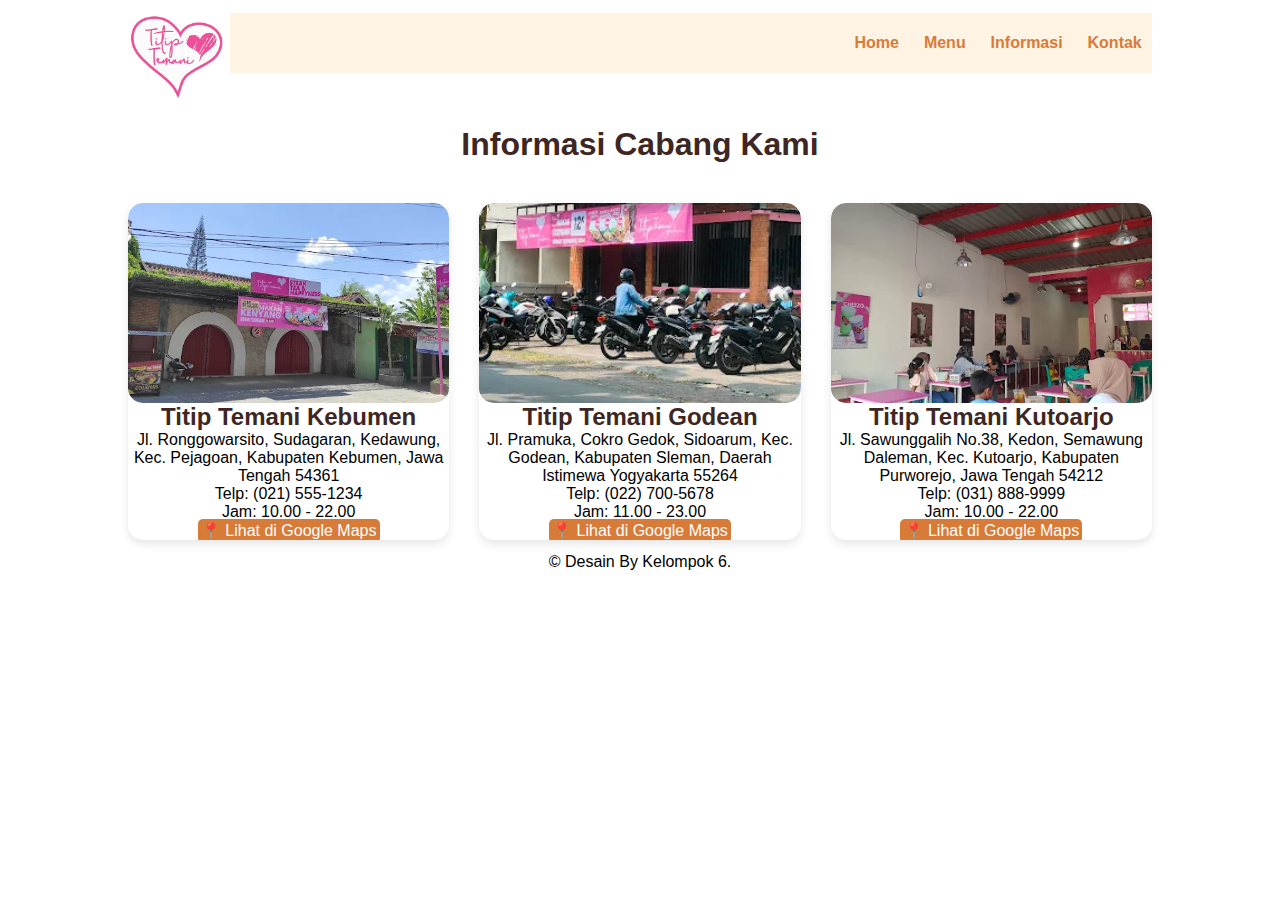
<file: informasi.html>
<!DOCTYPE html>
<html lang="id">
<head>
    <meta charset="UTF-8">
    <meta name="viewport" content="width=device-width, initial-scale=1.0">
    <title>Informasi Cabang</title>
    <link rel="stylesheet" href="css/style.css">
</head>
<body>

    <!-- Navbar -->
    <section class="navbar">
        <div class="container">
            <div class="logo">
                <a href="#" title="Logo">
                    <img src="images/logo_titem.jpg" alt="Restaurant Logo" class="img-responsive">
                </a>
            </div>

            <div class="menu text-right">
                <ul>
                    <li><a href="index.html">Home</a></li>
                    <li><a href="menu.html">Menu</a></li>
                    <li><a href="daftar menu.html">Informasi</a></li>
                    <li><a href="kontak.html">Kontak</a></li>
                </ul>
            </div>

            <div class="clearfix"></div>
        </div>
    </section>

    <!-- Informasi Cabang -->
    <main class="container">
        <h2 class="text-center">Informasi Cabang Kami</h2>

        <div class="grid-menu">

            <!-- Cabang Jakarta -->
            <div class="menu-box">
                <img src="images/cabang_kebumen.webp" alt="Cabang Kebumen" class="img-responsive img-curve">
                <div class="p-4">
                    <h3 class="text-xl font-semibold text-center">Titip Temani Kebumen</h3>
                    <p class="text-center">Jl. Ronggowarsito, Sudagaran, Kedawung, Kec. Pejagoan, Kabupaten Kebumen, Jawa Tengah 54361</p>
                    <p class="text-center">Telp: (021) 555-1234</p>
                    <p class="text-center">Jam: 10.00 - 22.00</p>
                    <div class="text-center mt-2">
                        <a href="https://g.co/kgs/39HvYwV" target="_blank" class="btn btn-primary">
                            📍 Lihat di Google Maps
                        </a>
                    </div>
                </div>
            </div>

            <!-- Cabang Bandung -->
            <div class="menu-box">
                <img src="images/godean.webp" alt="Cabang Bandung" class="img-responsive img-curve">
                <div class="p-4">
                    <h3 class="text-xl font-semibold text-center">Titip Temani Godean</h3>
                    <p class="text-center">Jl. Pramuka, Cokro Gedok, Sidoarum, Kec. Godean, Kabupaten Sleman, Daerah Istimewa Yogyakarta 55264</p>
                    <p class="text-center">Telp: (022) 700-5678</p>
                    <p class="text-center">Jam: 11.00 - 23.00</p>
                    <div class="text-center mt-2">
                        <a href="https://g.co/kgs/yaYXx3q" target="_blank" class="btn btn-primary">
                            📍 Lihat di Google Maps
                        </a>
                    </div>
                </div>
            </div>

            <!-- Cabang Surabaya -->
            <div class="menu-box">
                <img src="images/kutoarjo.webp" alt="Kutoarjo" class="img-responsive img-curve">
                <div class="p-4">
                    <h3 class="text-xl font-semibold text-center">Titip Temani Kutoarjo</h3>
                    <p class="text-center">Jl. Sawunggalih No.38, Kedon, Semawung Daleman, Kec. Kutoarjo, Kabupaten Purworejo, Jawa Tengah 54212</p>
                    <p class="text-center">Telp: (031) 888-9999</p>
                    <p class="text-center">Jam: 10.00 - 22.00</p>
                    <div class="text-center mt-2">
                        <a href="https://g.co/kgs/539E1ex" target="_blank" class="btn btn-primary">
                            📍 Lihat di Google Maps
                        </a>
                    </div>
                </div>
            </div>

        </div>
    </main>




    <!-- Footer -->
    <footer class="bg-gray-200 text-center py-4 mt-10">
        © Desain By Kelompok 6.
    </footer>

</body>
</html>
</file>
<file: css/style.css>
/* CSS for All */
* {
    margin: 0 0;
    padding: 0 0;
    font-family: Arial, Helvetica, sans-serif;
}

.container {
    width: 80%;
    margin: 0 auto;
    padding: 1%;
}

.img-responsive {
    width: 100%;
}

.img-curve {
    border-radius: 15px;
}

.text-right {
    text-align: right;
}

.text-center {
    text-align: center;
}

.text-left {
    text-align: left;
}

.text-white {
    color: white;
}

.clearfix {
    clear: both;
    float: none;
}

a {
    color: #D97B38;
    text-decoration: none;
}

a:hover {
    color: #F2A154;
}

.btn {
    padding: 1%;
    border: none;
    font-size: 1rem;
    border-radius: 5px;
}

.btn-primary {
    background-color: #D97B38;
    color: white;
    cursor: pointer;
}

.btn-primary:hover {
    color: white;
    background-color: #F2A154;
}

h2 {
    color: #3E2723;
    font-size: 2rem;
    margin-bottom: 2%;
    display: flex;
    flex-direction: column;
    align-items: center;
}

h3 {
    font-size: 1.5rem;
    color: #3E2723;
}

.float-container {
    position: relative;
}

.float-text {
    position: absolute;
    bottom: 50px;
    left: 40%;
}

fieldset {
    border: 1px solid #FFF3E4;
    margin: 5%;
    padding: 3%;
    border-radius: 5px;
}


/* CSS for navbar section */

.logo {
    width: 10%;
    float: left;
}

.menu {
    line-height: 60px;
    background-color: #FFF3E4;


}

.menu ul {
    list-style-type: none;
}

.menu ul li {
    display: inline;
    padding: 1%;
    font-weight: bold;
    color: #3E2723;
}


/* CSS for Food Search Section */

.food-search {
    background-image: url(../images/bg2.jpg);
    background-blend-mode: multiply;
    background-size: cover;
    background-repeat: no-repeat;
    background-position: center;
    padding: 7% 0;
    color: white;
}

.food-search input[type="search"] {
    width: 50%;
    padding: 1%;
    font-size: 1rem;
    border: none;
    border-radius: 5px;
}
/* CSS untuk Kategori  */
.categories {
    padding: 4% 0;
    background-color: #FFF3E4;
}

.categories .container {
    display: flex;
    flex-wrap: wrap;
    gap: 30px;
    justify-content: center;


}

.box-3 {
    width: 250px;
    border-radius: 10px;
    overflow: hidden;
    box-shadow: 0 2px 5px rgba(0,0,0,0.1);
    background-color: white;
    position: relative;
    transition: transform 0.3s ease;
}

.box-3:hover {
    transform: scale(1.03);
}

.box-3 img {
    width: 100%;
    height: 180px;
    object-fit: cover;
}

.float-text {
    position: absolute;
    bottom: 0;
    left: 0;
    width: 100%;
    background: rgba(0,0,0,0.5);
    color: white;
    text-align: center;
    padding: 8px 0;
    font-weight: bold;
    font-size: 1rem;
    border-bottom-left-radius: 10px;
    border-bottom-right-radius: 10px;
}


/* CSS for Food Menu */
.food-menu {
    background-color: #FFF3E4;
    padding: 4% 0;
}

.food-menu-box {
    width: 43%;
    margin: 1%;
    padding: 2%;
    float: left;
    background-color: white;
    border-radius: 15px;
    box-shadow: 0 2px 5px rgba(0, 0, 0, 0.05);
}

.food-menu-img {
    width: 20%;
    float: left;
}

.food-menu-desc {
    width: 70%;
    float: left;
    margin-left: 8%;
}

.food-price {
    font-size: 1.2rem;
    margin: 2% 0;
    color: #D97B38;
}

.food-detail {
    font-size: 1rem;
    color: #8D6E63;
}

/* CSS for Social */
.social {
    background-color: #FFF3E4;
    padding: 2% 0;
}

.social ul {
    list-style-type: none;
    text-align: center;
}

.social ul li {
    display: inline;
    padding: 1%;
}



/* for Order Section */
.order {
    width: 50%;
    margin: 0 auto;
}

.input-responsive {
    width: 96%;
    padding: 1%;
    margin-bottom: 3%;
    border: none;
    border-radius: 5px;
    font-size: 1rem;
    background-color: #FFF3E4;
}

.order-label {
    margin-bottom: 1%;
    font-weight: bold;
    color: #3E2723;
}


/* CSS for Mobile Size or Smaller Screen */
@media only screen and (max-width:768px) {
    .logo {
        width: 80%;
        float: none;
        margin: 1% auto;
    }

    .menu ul {
        text-align: center;
    }

    .food-search input[type="search"] {
        width: 90%;
        padding: 2%;
        margin-bottom: 3%;
    }

    .btn {
        width: 91%;
        padding: 2%;
    }

    .food-search {
        padding: 10% 0;
    }

    .categories {
        padding: 20% 0;
    }

    h2 {
        margin-bottom: 10%;
    }

    .box-3 {
        width: 100%;
        margin: 4% auto;
    }

    .food-menu {
        padding: 20% 0;
    }

    .food-menu-box {
        width: 90%;
        padding: 5%;
        margin-bottom: 5%;
    }

    .social {
        padding: 5% 0;
    }

    .order {
        width: 100%;
    }
}

/* css daftar menu */

.img-responsive {
  width: 100%;
  height: auto;
  display: block;
}

.img-curve {
  border-radius: 15px;
}

.grid-menu {
  display: grid;
  grid-template-columns: repeat(auto-fit, minmax(250px, 1fr));
  gap: 30px;
  margin-top: 40px;
}

.menu-box {
  background: #fff;
  border-radius: 15px;
  overflow: hidden;
  box-shadow: 0 4px 10px rgba(0,0,0,0.1);
  transition: transform 0.3s ease;
}

.menu-box:hover {
  transform: scale(1.05);
}

.menu-box img {
  width: 100%;
  height: 200px;
  object-fit: cover;
}
</file>
